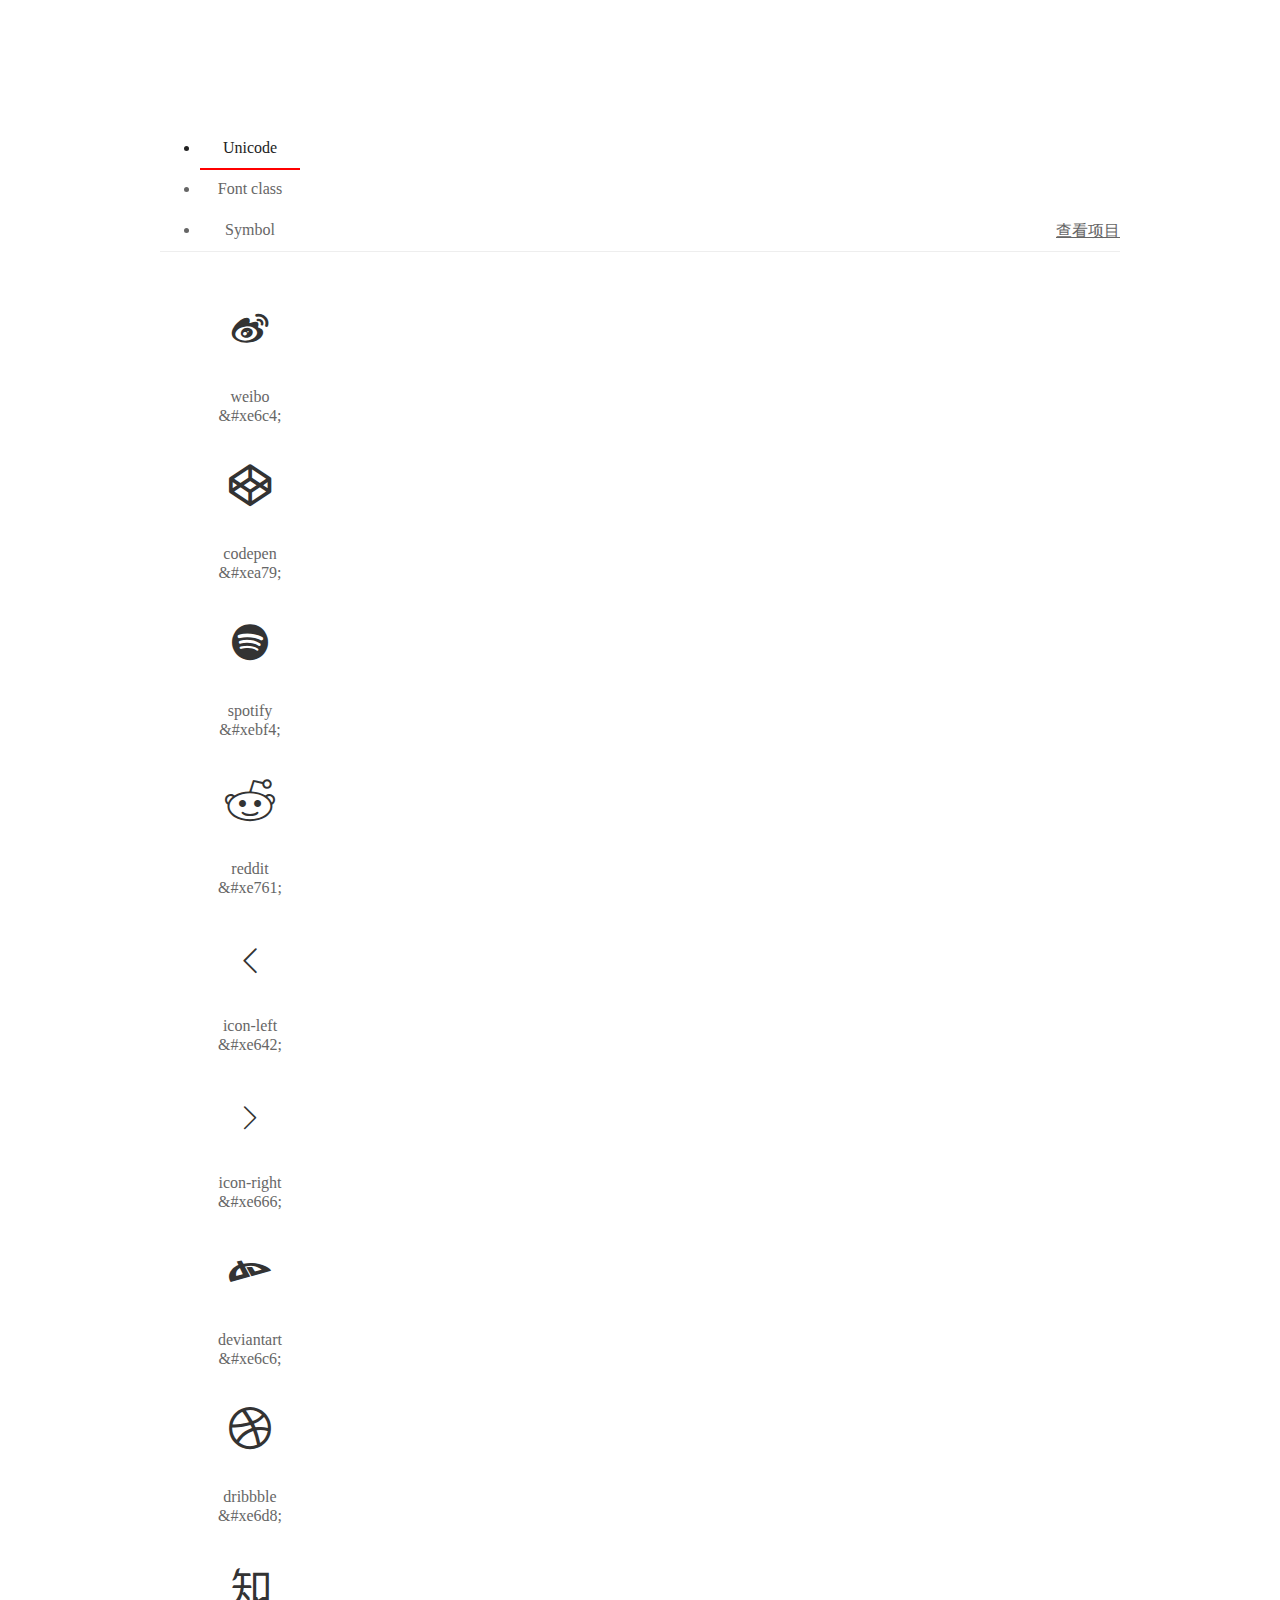
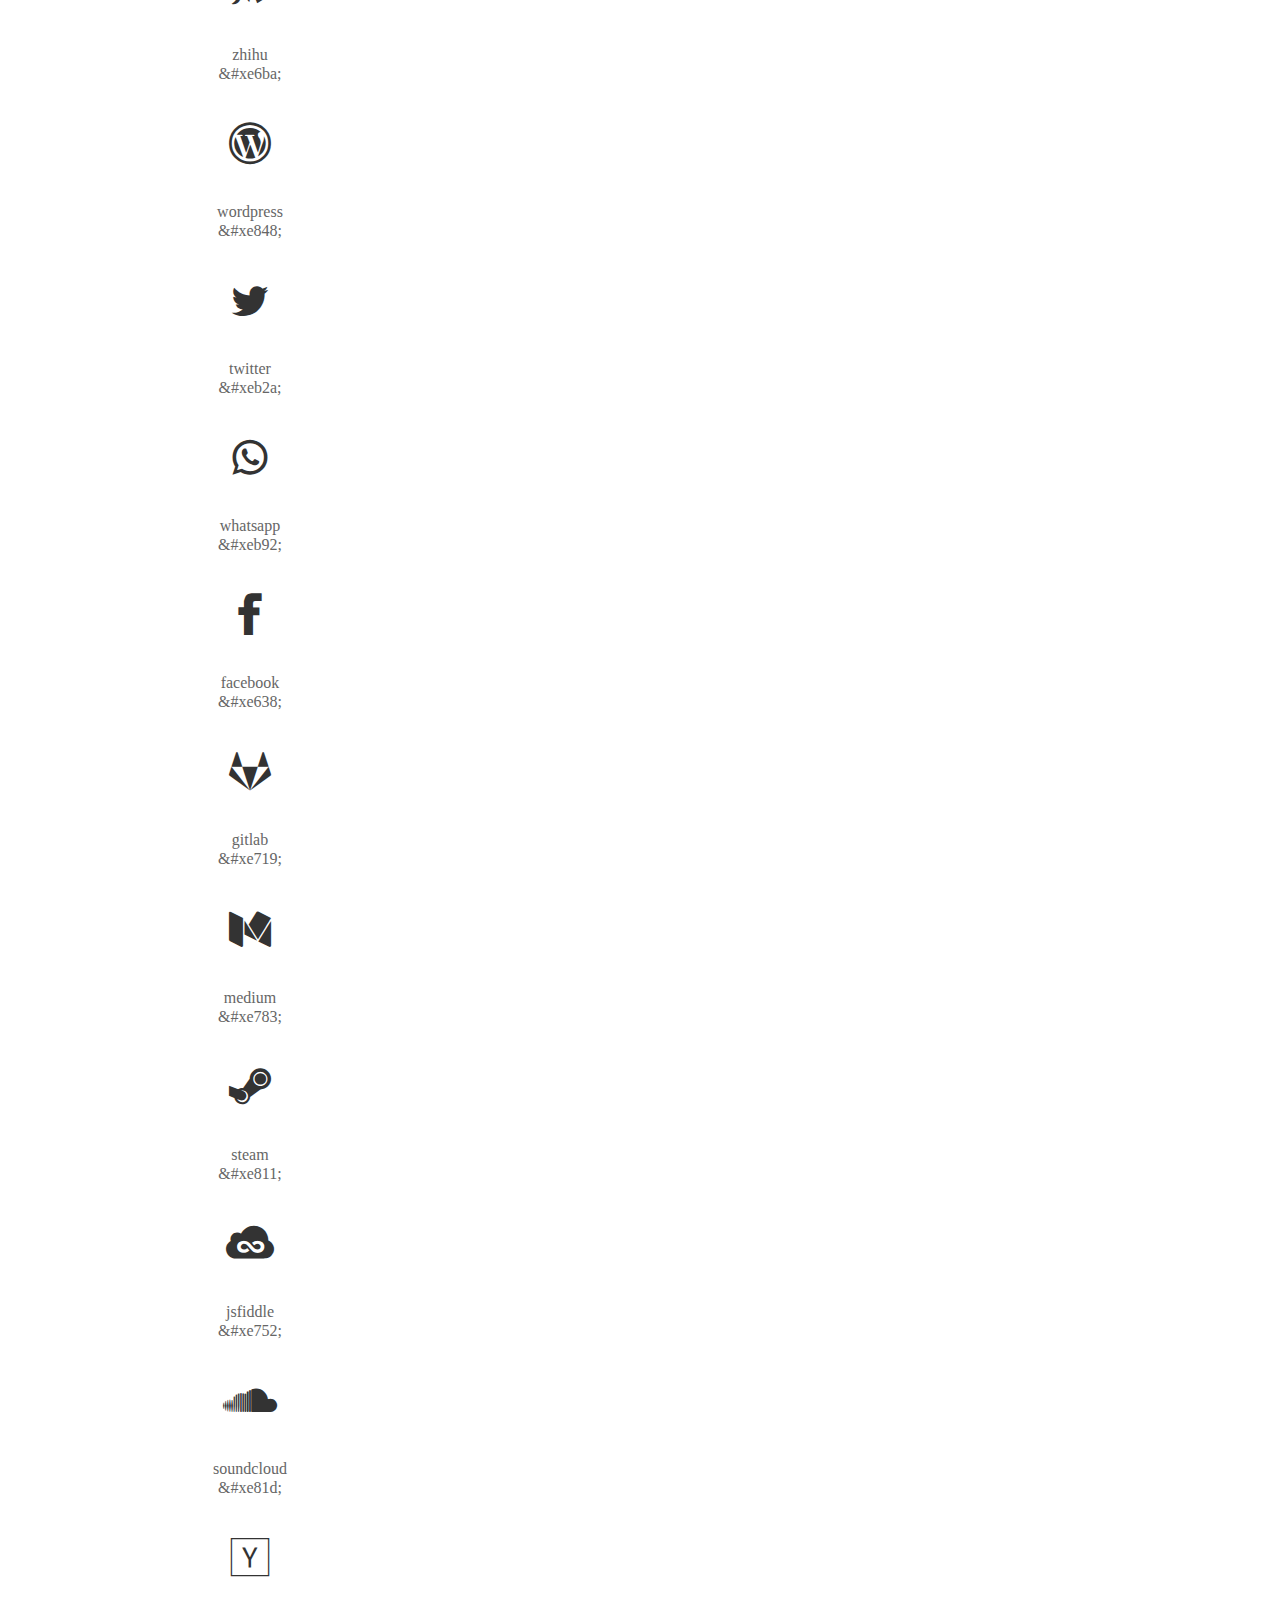
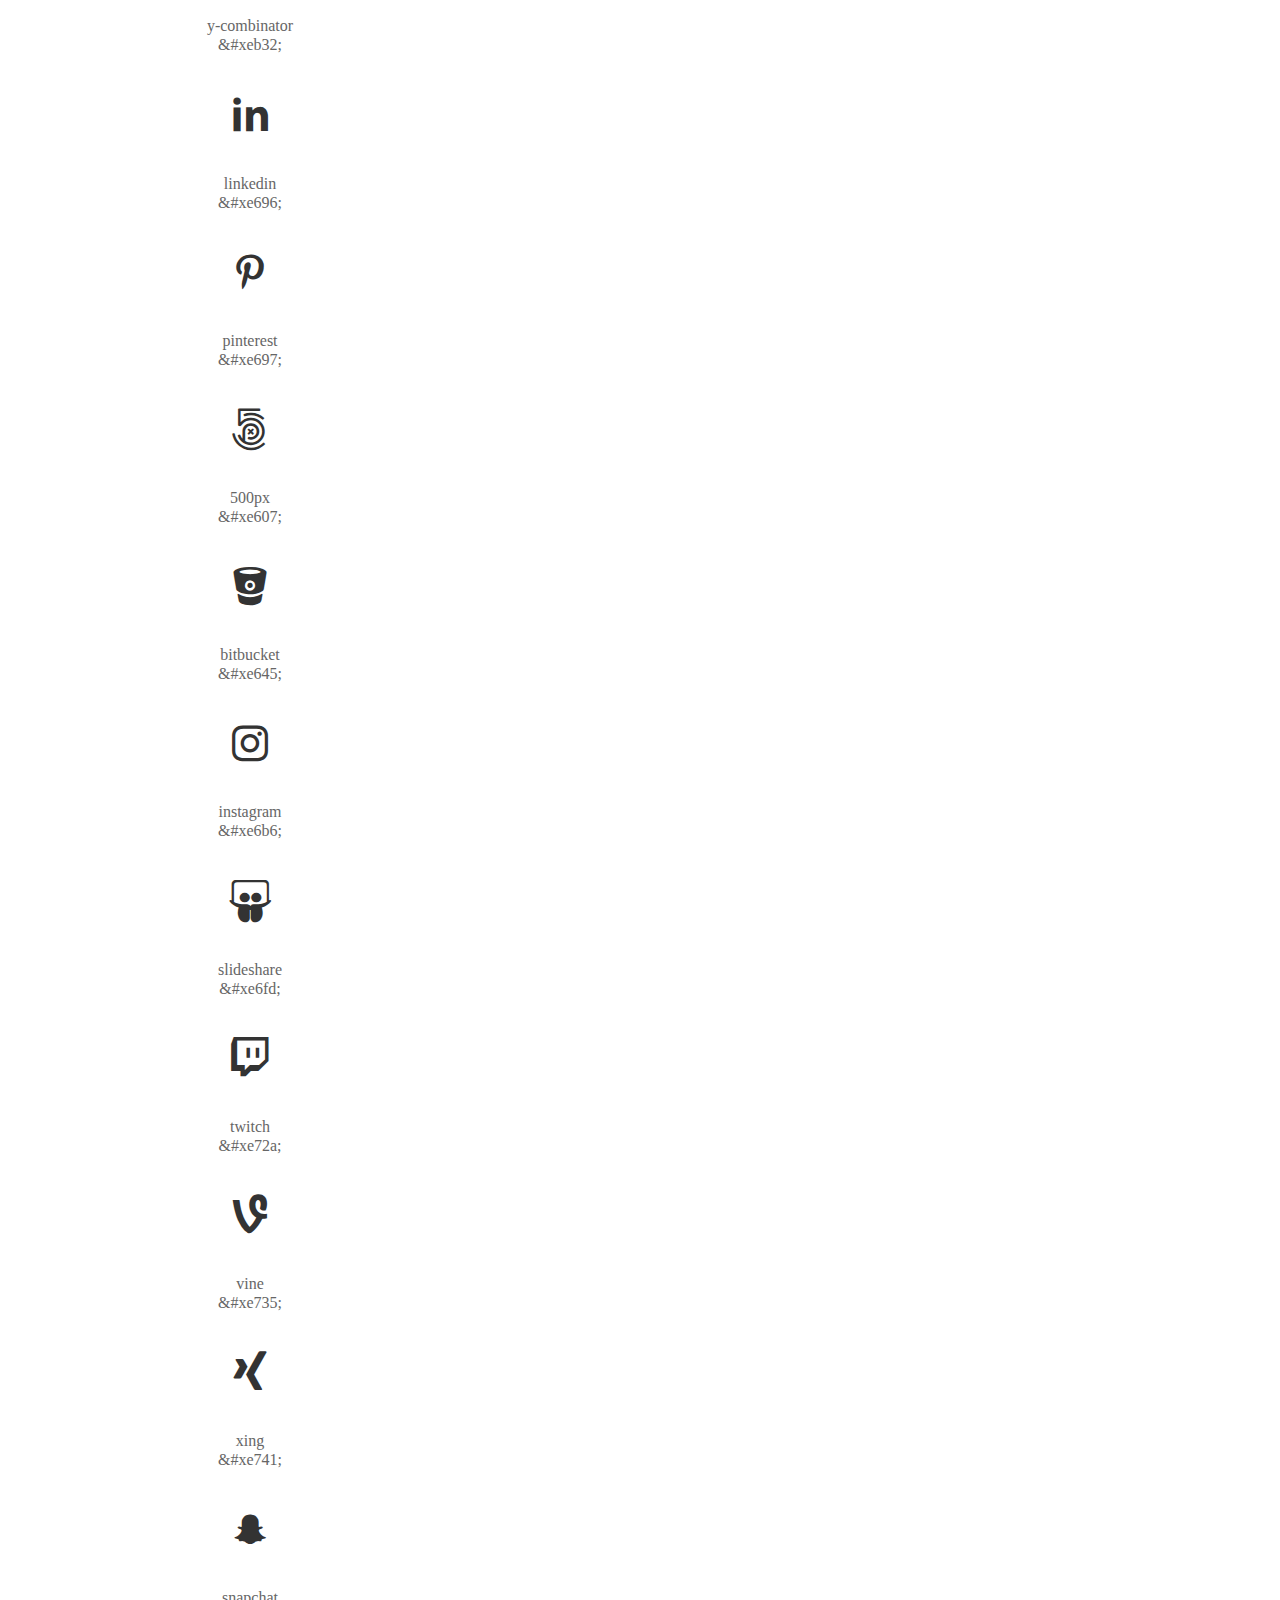
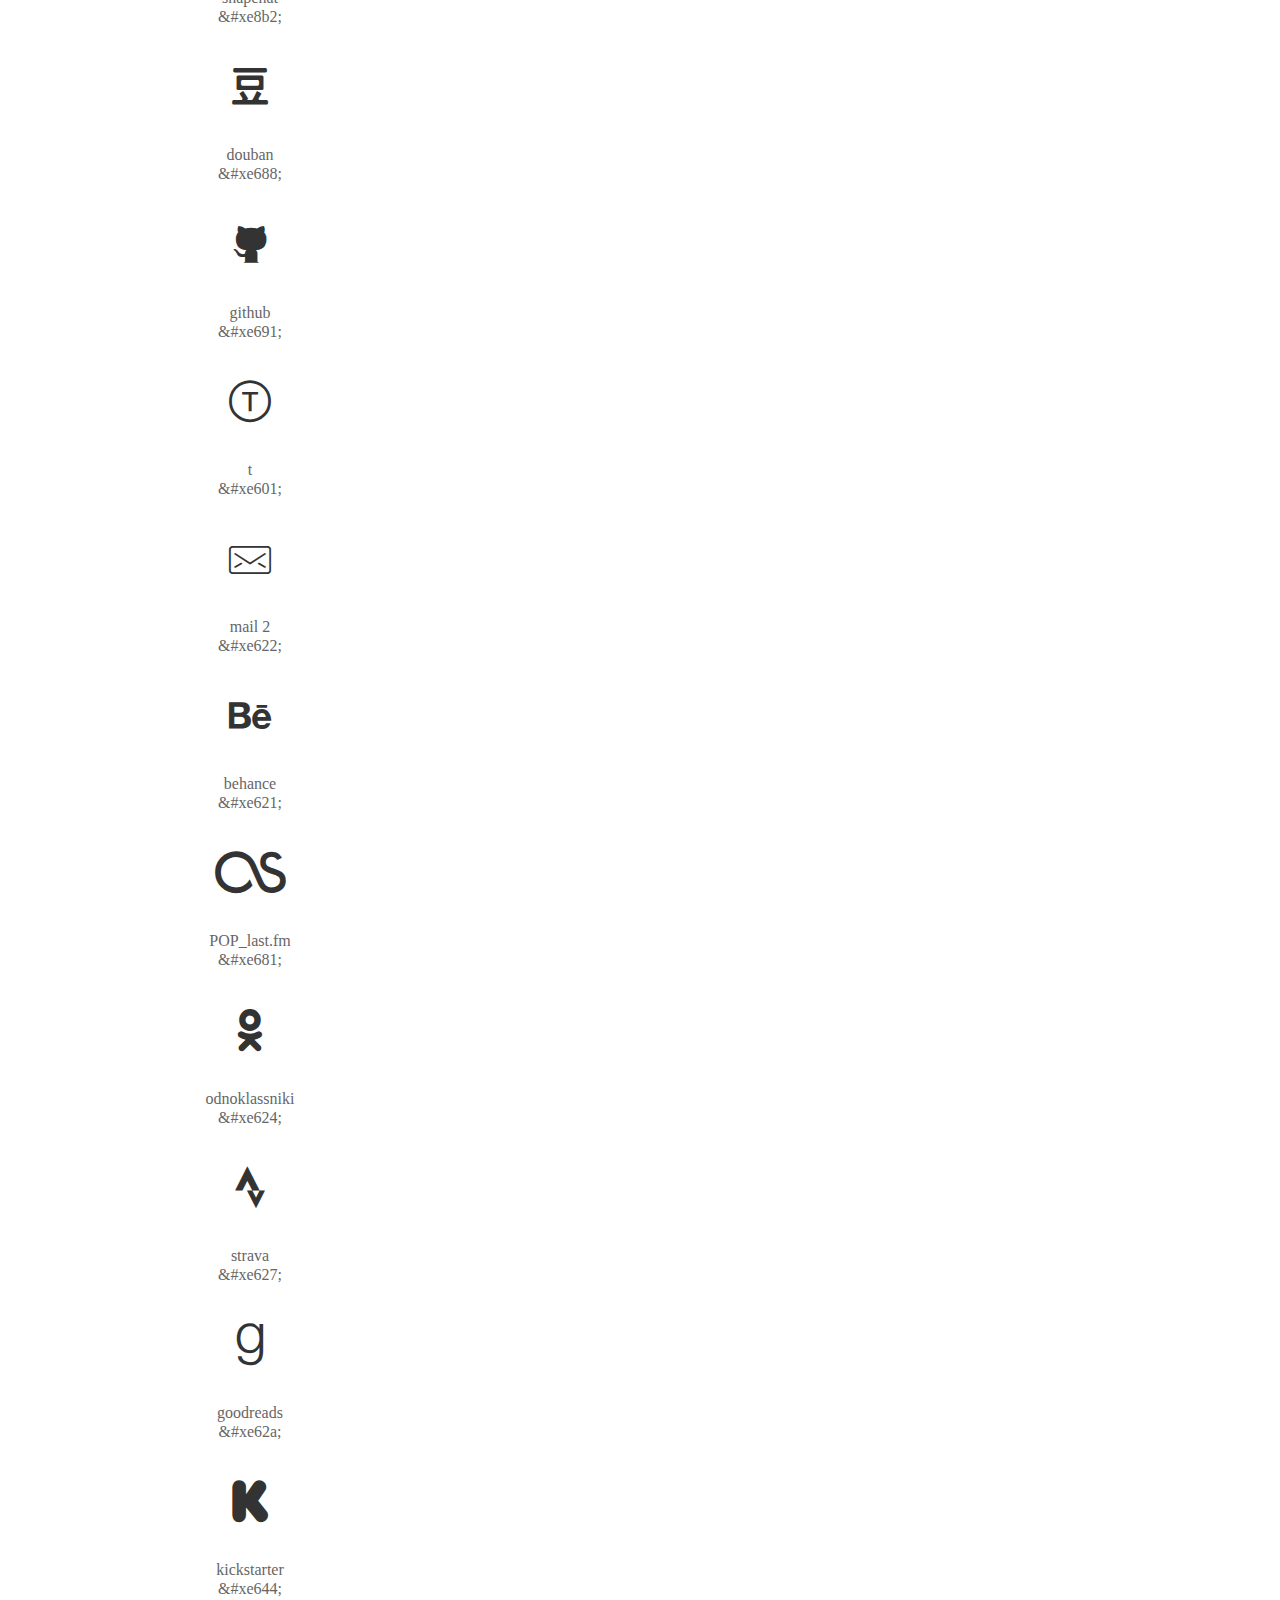
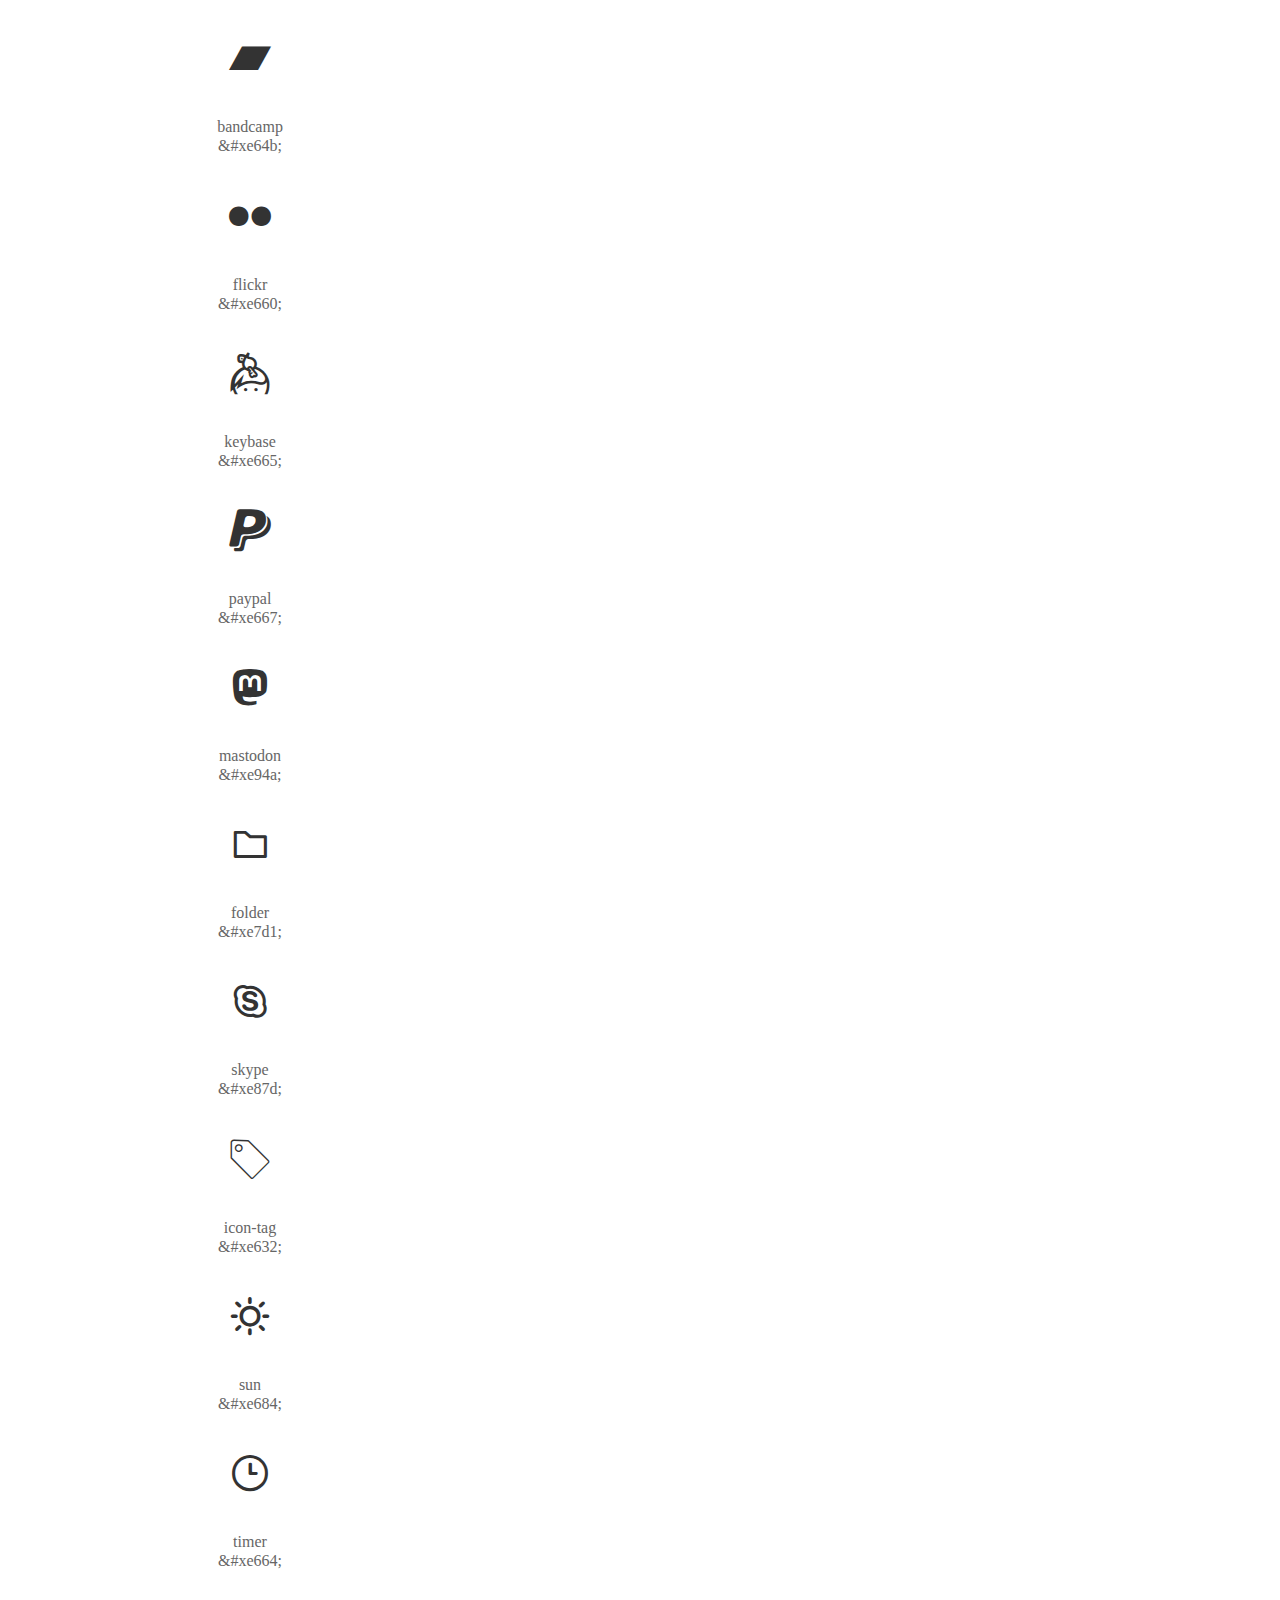
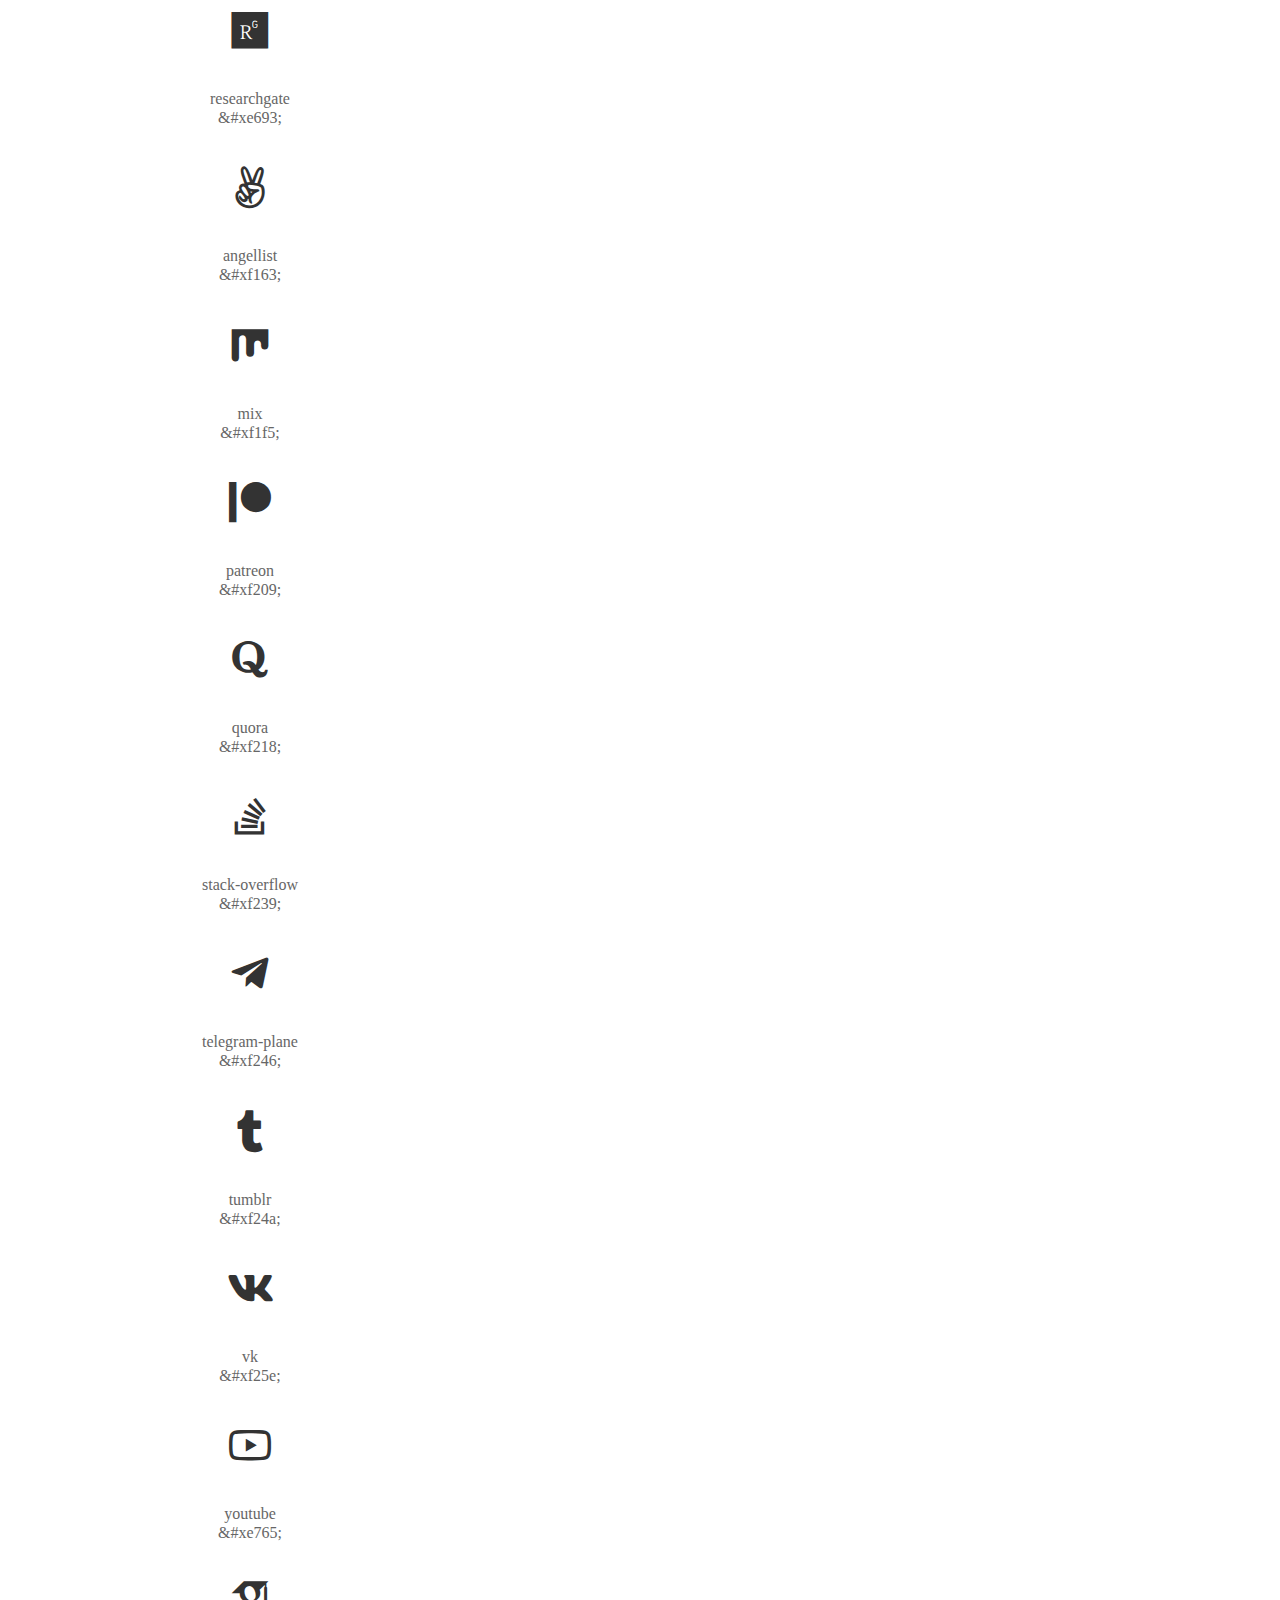
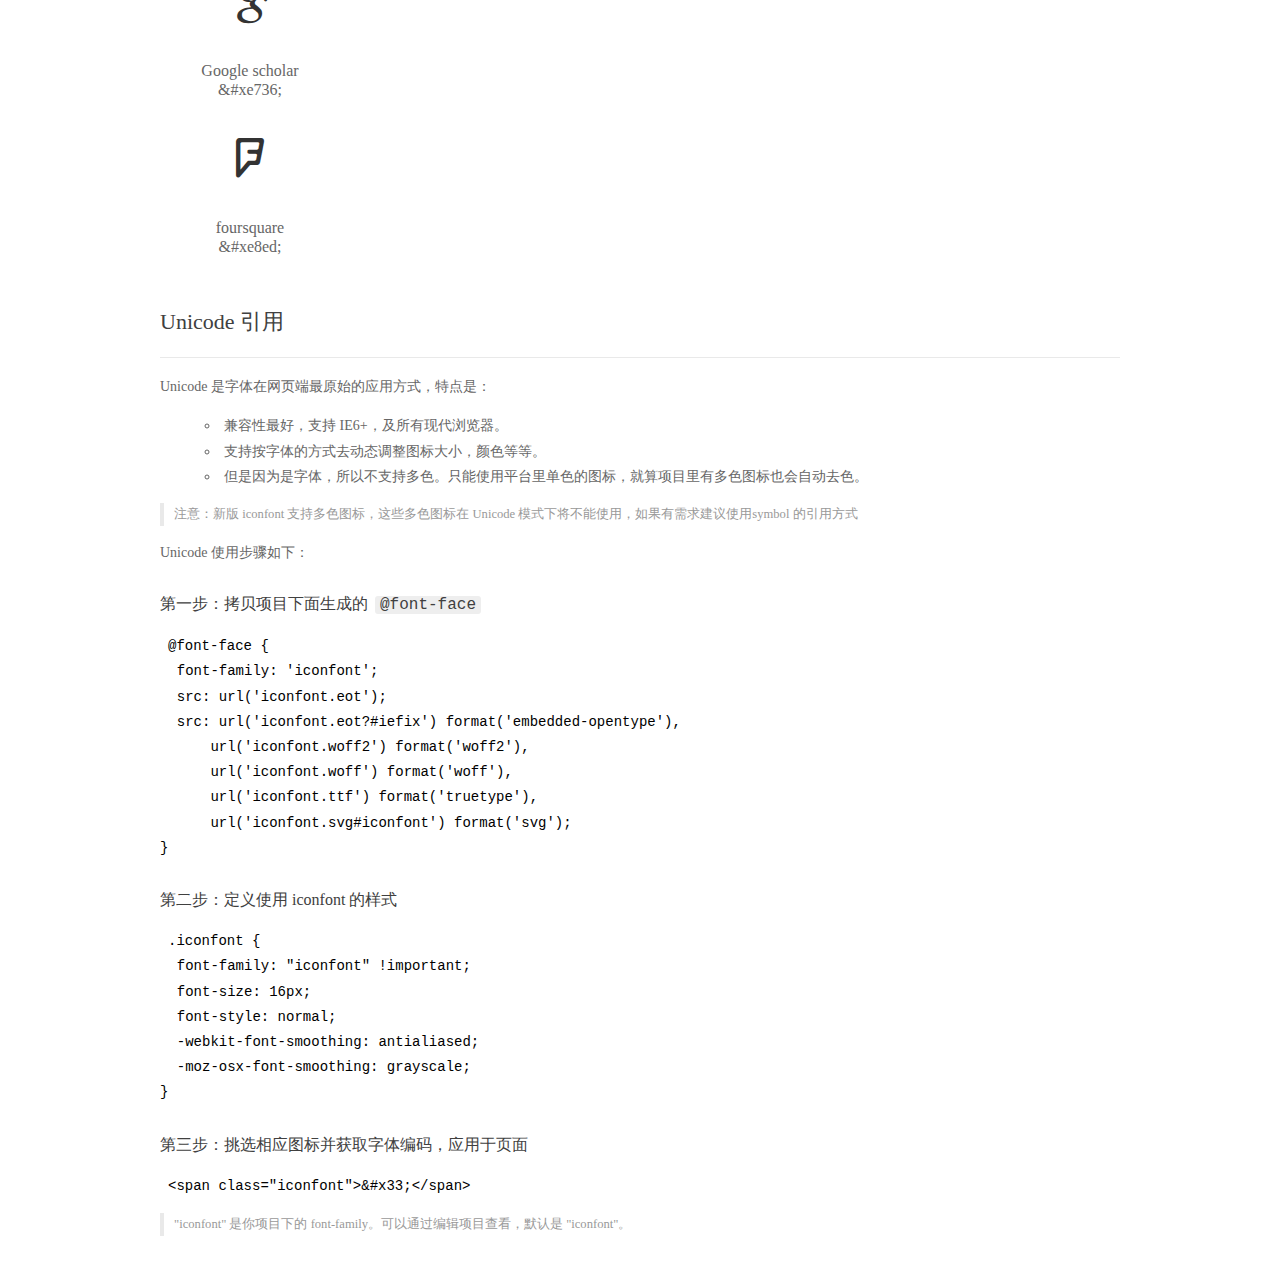
<file: website/themes/KeepIt/assets/font/demo_index.html>
<!DOCTYPE html>
<html>
<head>
  <meta charset="utf-8"/>
  <title>IconFont Demo</title>
  <link rel="shortcut icon" href="https://gtms04.alicdn.com/tps/i4/TB1_oz6GVXXXXaFXpXXJDFnIXXX-64-64.ico" type="image/x-icon"/>
  <link rel="stylesheet" href="https://g.alicdn.com/thx/cube/1.3.2/cube.min.css">
  <link rel="stylesheet" href="demo.css">
  <link rel="stylesheet" href="iconfont.css">
  <script src="iconfont.js"></script>
  <!-- jQuery -->
  <script src="https://a1.alicdn.com/oss/uploads/2018/12/26/7bfddb60-08e8-11e9-9b04-53e73bb6408b.js"></script>
  <!-- 代码高亮 -->
  <script src="https://a1.alicdn.com/oss/uploads/2018/12/26/a3f714d0-08e6-11e9-8a15-ebf944d7534c.js"></script>
</head>
<body>
  <div class="main">
    <h1 class="logo"><a href="https://www.iconfont.cn/" title="iconfont 首页" target="_blank">&#xe86b;</a></h1>
    <div class="nav-tabs">
      <ul id="tabs" class="dib-box">
        <li class="dib active"><span>Unicode</span></li>
        <li class="dib"><span>Font class</span></li>
        <li class="dib"><span>Symbol</span></li>
      </ul>
      
      <a href="https://www.iconfont.cn/manage/index?manage_type=myprojects&projectId=1059530" target="_blank" class="nav-more">查看项目</a>
      
    </div>
    <div class="tab-container">
      <div class="content unicode" style="display: block;">
          <ul class="icon_lists dib-box">
          
            <li class="dib">
              <span class="icon iconfont">&#xe6c4;</span>
                <div class="name">weibo</div>
                <div class="code-name">&amp;#xe6c4;</div>
              </li>
          
            <li class="dib">
              <span class="icon iconfont">&#xea79;</span>
                <div class="name">codepen</div>
                <div class="code-name">&amp;#xea79;</div>
              </li>
          
            <li class="dib">
              <span class="icon iconfont">&#xebf4;</span>
                <div class="name">spotify</div>
                <div class="code-name">&amp;#xebf4;</div>
              </li>
          
            <li class="dib">
              <span class="icon iconfont">&#xe761;</span>
                <div class="name">reddit</div>
                <div class="code-name">&amp;#xe761;</div>
              </li>
          
            <li class="dib">
              <span class="icon iconfont">&#xe642;</span>
                <div class="name">icon-left</div>
                <div class="code-name">&amp;#xe642;</div>
              </li>
          
            <li class="dib">
              <span class="icon iconfont">&#xe666;</span>
                <div class="name">icon-right</div>
                <div class="code-name">&amp;#xe666;</div>
              </li>
          
            <li class="dib">
              <span class="icon iconfont">&#xe6c6;</span>
                <div class="name">deviantart</div>
                <div class="code-name">&amp;#xe6c6;</div>
              </li>
          
            <li class="dib">
              <span class="icon iconfont">&#xe6d8;</span>
                <div class="name">dribbble</div>
                <div class="code-name">&amp;#xe6d8;</div>
              </li>
          
            <li class="dib">
              <span class="icon iconfont">&#xe6ba;</span>
                <div class="name">zhihu</div>
                <div class="code-name">&amp;#xe6ba;</div>
              </li>
          
            <li class="dib">
              <span class="icon iconfont">&#xe848;</span>
                <div class="name">wordpress</div>
                <div class="code-name">&amp;#xe848;</div>
              </li>
          
            <li class="dib">
              <span class="icon iconfont">&#xeb2a;</span>
                <div class="name">twitter</div>
                <div class="code-name">&amp;#xeb2a;</div>
              </li>
          
            <li class="dib">
              <span class="icon iconfont">&#xeb92;</span>
                <div class="name">whatsapp</div>
                <div class="code-name">&amp;#xeb92;</div>
              </li>
          
            <li class="dib">
              <span class="icon iconfont">&#xe638;</span>
                <div class="name">facebook</div>
                <div class="code-name">&amp;#xe638;</div>
              </li>
          
            <li class="dib">
              <span class="icon iconfont">&#xe719;</span>
                <div class="name">gitlab</div>
                <div class="code-name">&amp;#xe719;</div>
              </li>
          
            <li class="dib">
              <span class="icon iconfont">&#xe783;</span>
                <div class="name">medium</div>
                <div class="code-name">&amp;#xe783;</div>
              </li>
          
            <li class="dib">
              <span class="icon iconfont">&#xe811;</span>
                <div class="name">steam</div>
                <div class="code-name">&amp;#xe811;</div>
              </li>
          
            <li class="dib">
              <span class="icon iconfont">&#xe752;</span>
                <div class="name">jsfiddle</div>
                <div class="code-name">&amp;#xe752;</div>
              </li>
          
            <li class="dib">
              <span class="icon iconfont">&#xe81d;</span>
                <div class="name">soundcloud</div>
                <div class="code-name">&amp;#xe81d;</div>
              </li>
          
            <li class="dib">
              <span class="icon iconfont">&#xeb32;</span>
                <div class="name">y-combinator</div>
                <div class="code-name">&amp;#xeb32;</div>
              </li>
          
            <li class="dib">
              <span class="icon iconfont">&#xe696;</span>
                <div class="name">linkedin</div>
                <div class="code-name">&amp;#xe696;</div>
              </li>
          
            <li class="dib">
              <span class="icon iconfont">&#xe697;</span>
                <div class="name">pinterest</div>
                <div class="code-name">&amp;#xe697;</div>
              </li>
          
            <li class="dib">
              <span class="icon iconfont">&#xe607;</span>
                <div class="name">500px</div>
                <div class="code-name">&amp;#xe607;</div>
              </li>
          
            <li class="dib">
              <span class="icon iconfont">&#xe645;</span>
                <div class="name">bitbucket</div>
                <div class="code-name">&amp;#xe645;</div>
              </li>
          
            <li class="dib">
              <span class="icon iconfont">&#xe6b6;</span>
                <div class="name">instagram</div>
                <div class="code-name">&amp;#xe6b6;</div>
              </li>
          
            <li class="dib">
              <span class="icon iconfont">&#xe6fd;</span>
                <div class="name">slideshare</div>
                <div class="code-name">&amp;#xe6fd;</div>
              </li>
          
            <li class="dib">
              <span class="icon iconfont">&#xe72a;</span>
                <div class="name">twitch</div>
                <div class="code-name">&amp;#xe72a;</div>
              </li>
          
            <li class="dib">
              <span class="icon iconfont">&#xe735;</span>
                <div class="name">vine</div>
                <div class="code-name">&amp;#xe735;</div>
              </li>
          
            <li class="dib">
              <span class="icon iconfont">&#xe741;</span>
                <div class="name">xing</div>
                <div class="code-name">&amp;#xe741;</div>
              </li>
          
            <li class="dib">
              <span class="icon iconfont">&#xe8b2;</span>
                <div class="name">snapchat</div>
                <div class="code-name">&amp;#xe8b2;</div>
              </li>
          
            <li class="dib">
              <span class="icon iconfont">&#xe688;</span>
                <div class="name">douban</div>
                <div class="code-name">&amp;#xe688;</div>
              </li>
          
            <li class="dib">
              <span class="icon iconfont">&#xe691;</span>
                <div class="name">github</div>
                <div class="code-name">&amp;#xe691;</div>
              </li>
          
            <li class="dib">
              <span class="icon iconfont">&#xe601;</span>
                <div class="name">t</div>
                <div class="code-name">&amp;#xe601;</div>
              </li>
          
            <li class="dib">
              <span class="icon iconfont">&#xe622;</span>
                <div class="name">mail 2</div>
                <div class="code-name">&amp;#xe622;</div>
              </li>
          
            <li class="dib">
              <span class="icon iconfont">&#xe621;</span>
                <div class="name">behance</div>
                <div class="code-name">&amp;#xe621;</div>
              </li>
          
            <li class="dib">
              <span class="icon iconfont">&#xe681;</span>
                <div class="name">POP_last.fm</div>
                <div class="code-name">&amp;#xe681;</div>
              </li>
          
            <li class="dib">
              <span class="icon iconfont">&#xe624;</span>
                <div class="name">odnoklassniki</div>
                <div class="code-name">&amp;#xe624;</div>
              </li>
          
            <li class="dib">
              <span class="icon iconfont">&#xe627;</span>
                <div class="name">strava</div>
                <div class="code-name">&amp;#xe627;</div>
              </li>
          
            <li class="dib">
              <span class="icon iconfont">&#xe62a;</span>
                <div class="name">goodreads</div>
                <div class="code-name">&amp;#xe62a;</div>
              </li>
          
            <li class="dib">
              <span class="icon iconfont">&#xe644;</span>
                <div class="name">kickstarter</div>
                <div class="code-name">&amp;#xe644;</div>
              </li>
          
            <li class="dib">
              <span class="icon iconfont">&#xe64b;</span>
                <div class="name">bandcamp</div>
                <div class="code-name">&amp;#xe64b;</div>
              </li>
          
            <li class="dib">
              <span class="icon iconfont">&#xe660;</span>
                <div class="name">flickr</div>
                <div class="code-name">&amp;#xe660;</div>
              </li>
          
            <li class="dib">
              <span class="icon iconfont">&#xe665;</span>
                <div class="name">keybase</div>
                <div class="code-name">&amp;#xe665;</div>
              </li>
          
            <li class="dib">
              <span class="icon iconfont">&#xe667;</span>
                <div class="name">paypal</div>
                <div class="code-name">&amp;#xe667;</div>
              </li>
          
            <li class="dib">
              <span class="icon iconfont">&#xe94a;</span>
                <div class="name">mastodon</div>
                <div class="code-name">&amp;#xe94a;</div>
              </li>
          
            <li class="dib">
              <span class="icon iconfont">&#xe7d1;</span>
                <div class="name">folder</div>
                <div class="code-name">&amp;#xe7d1;</div>
              </li>
          
            <li class="dib">
              <span class="icon iconfont">&#xe87d;</span>
                <div class="name">skype</div>
                <div class="code-name">&amp;#xe87d;</div>
              </li>
          
            <li class="dib">
              <span class="icon iconfont">&#xe632;</span>
                <div class="name">icon-tag</div>
                <div class="code-name">&amp;#xe632;</div>
              </li>
          
            <li class="dib">
              <span class="icon iconfont">&#xe684;</span>
                <div class="name">sun</div>
                <div class="code-name">&amp;#xe684;</div>
              </li>
          
            <li class="dib">
              <span class="icon iconfont">&#xe664;</span>
                <div class="name">timer</div>
                <div class="code-name">&amp;#xe664;</div>
              </li>
          
            <li class="dib">
              <span class="icon iconfont">&#xe693;</span>
                <div class="name">researchgate</div>
                <div class="code-name">&amp;#xe693;</div>
              </li>
          
            <li class="dib">
              <span class="icon iconfont">&#xf163;</span>
                <div class="name">angellist</div>
                <div class="code-name">&amp;#xf163;</div>
              </li>
          
            <li class="dib">
              <span class="icon iconfont">&#xf1f5;</span>
                <div class="name">mix</div>
                <div class="code-name">&amp;#xf1f5;</div>
              </li>
          
            <li class="dib">
              <span class="icon iconfont">&#xf209;</span>
                <div class="name">patreon</div>
                <div class="code-name">&amp;#xf209;</div>
              </li>
          
            <li class="dib">
              <span class="icon iconfont">&#xf218;</span>
                <div class="name">quora</div>
                <div class="code-name">&amp;#xf218;</div>
              </li>
          
            <li class="dib">
              <span class="icon iconfont">&#xf239;</span>
                <div class="name">stack-overflow</div>
                <div class="code-name">&amp;#xf239;</div>
              </li>
          
            <li class="dib">
              <span class="icon iconfont">&#xf246;</span>
                <div class="name">telegram-plane</div>
                <div class="code-name">&amp;#xf246;</div>
              </li>
          
            <li class="dib">
              <span class="icon iconfont">&#xf24a;</span>
                <div class="name">tumblr</div>
                <div class="code-name">&amp;#xf24a;</div>
              </li>
          
            <li class="dib">
              <span class="icon iconfont">&#xf25e;</span>
                <div class="name">vk</div>
                <div class="code-name">&amp;#xf25e;</div>
              </li>
          
            <li class="dib">
              <span class="icon iconfont">&#xe765;</span>
                <div class="name">youtube</div>
                <div class="code-name">&amp;#xe765;</div>
              </li>
          
            <li class="dib">
              <span class="icon iconfont">&#xe736;</span>
                <div class="name">Google scholar</div>
                <div class="code-name">&amp;#xe736;</div>
              </li>
          
            <li class="dib">
              <span class="icon iconfont">&#xe8ed;</span>
                <div class="name">foursquare</div>
                <div class="code-name">&amp;#xe8ed;</div>
              </li>
          
          </ul>
          <div class="article markdown">
          <h2 id="unicode-">Unicode 引用</h2>
          <hr>

          <p>Unicode 是字体在网页端最原始的应用方式，特点是：</p>
          <ul>
            <li>兼容性最好，支持 IE6+，及所有现代浏览器。</li>
            <li>支持按字体的方式去动态调整图标大小，颜色等等。</li>
            <li>但是因为是字体，所以不支持多色。只能使用平台里单色的图标，就算项目里有多色图标也会自动去色。</li>
          </ul>
          <blockquote>
            <p>注意：新版 iconfont 支持多色图标，这些多色图标在 Unicode 模式下将不能使用，如果有需求建议使用symbol 的引用方式</p>
          </blockquote>
          <p>Unicode 使用步骤如下：</p>
          <h3 id="-font-face">第一步：拷贝项目下面生成的 <code>@font-face</code></h3>
<pre><code class="language-css"
>@font-face {
  font-family: 'iconfont';
  src: url('iconfont.eot');
  src: url('iconfont.eot?#iefix') format('embedded-opentype'),
      url('iconfont.woff2') format('woff2'),
      url('iconfont.woff') format('woff'),
      url('iconfont.ttf') format('truetype'),
      url('iconfont.svg#iconfont') format('svg');
}
</code></pre>
          <h3 id="-iconfont-">第二步：定义使用 iconfont 的样式</h3>
<pre><code class="language-css"
>.iconfont {
  font-family: "iconfont" !important;
  font-size: 16px;
  font-style: normal;
  -webkit-font-smoothing: antialiased;
  -moz-osx-font-smoothing: grayscale;
}
</code></pre>
          <h3 id="-">第三步：挑选相应图标并获取字体编码，应用于页面</h3>
<pre>
<code class="language-html"
>&lt;span class="iconfont"&gt;&amp;#x33;&lt;/span&gt;
</code></pre>
          <blockquote>
            <p>"iconfont" 是你项目下的 font-family。可以通过编辑项目查看，默认是 "iconfont"。</p>
          </blockquote>
          </div>
      </div>
      <div class="content font-class">
        <ul class="icon_lists dib-box">
          
          <li class="dib">
            <span class="icon iconfont icon-weibo"></span>
            <div class="name">
              weibo
            </div>
            <div class="code-name">.icon-weibo
            </div>
          </li>
          
          <li class="dib">
            <span class="icon iconfont icon-codepen"></span>
            <div class="name">
              codepen
            </div>
            <div class="code-name">.icon-codepen
            </div>
          </li>
          
          <li class="dib">
            <span class="icon iconfont icon-spotify"></span>
            <div class="name">
              spotify
            </div>
            <div class="code-name">.icon-spotify
            </div>
          </li>
          
          <li class="dib">
            <span class="icon iconfont icon-reddit"></span>
            <div class="name">
              reddit
            </div>
            <div class="code-name">.icon-reddit
            </div>
          </li>
          
          <li class="dib">
            <span class="icon iconfont icon-dajiantou"></span>
            <div class="name">
              icon-left
            </div>
            <div class="code-name">.icon-dajiantou
            </div>
          </li>
          
          <li class="dib">
            <span class="icon iconfont icon-xiaojiantou"></span>
            <div class="name">
              icon-right
            </div>
            <div class="code-name">.icon-xiaojiantou
            </div>
          </li>
          
          <li class="dib">
            <span class="icon iconfont icon-deviantart"></span>
            <div class="name">
              deviantart
            </div>
            <div class="code-name">.icon-deviantart
            </div>
          </li>
          
          <li class="dib">
            <span class="icon iconfont icon-dribbble"></span>
            <div class="name">
              dribbble
            </div>
            <div class="code-name">.icon-dribbble
            </div>
          </li>
          
          <li class="dib">
            <span class="icon iconfont icon-zhihu"></span>
            <div class="name">
              zhihu
            </div>
            <div class="code-name">.icon-zhihu
            </div>
          </li>
          
          <li class="dib">
            <span class="icon iconfont icon-wordpress"></span>
            <div class="name">
              wordpress
            </div>
            <div class="code-name">.icon-wordpress
            </div>
          </li>
          
          <li class="dib">
            <span class="icon iconfont icon-twitter"></span>
            <div class="name">
              twitter
            </div>
            <div class="code-name">.icon-twitter
            </div>
          </li>
          
          <li class="dib">
            <span class="icon iconfont icon-whatsapp"></span>
            <div class="name">
              whatsapp
            </div>
            <div class="code-name">.icon-whatsapp
            </div>
          </li>
          
          <li class="dib">
            <span class="icon iconfont icon-facebook"></span>
            <div class="name">
              facebook
            </div>
            <div class="code-name">.icon-facebook
            </div>
          </li>
          
          <li class="dib">
            <span class="icon iconfont icon-gitlab"></span>
            <div class="name">
              gitlab
            </div>
            <div class="code-name">.icon-gitlab
            </div>
          </li>
          
          <li class="dib">
            <span class="icon iconfont icon-medium"></span>
            <div class="name">
              medium
            </div>
            <div class="code-name">.icon-medium
            </div>
          </li>
          
          <li class="dib">
            <span class="icon iconfont icon-steam"></span>
            <div class="name">
              steam
            </div>
            <div class="code-name">.icon-steam
            </div>
          </li>
          
          <li class="dib">
            <span class="icon iconfont icon-jsfiddle"></span>
            <div class="name">
              jsfiddle
            </div>
            <div class="code-name">.icon-jsfiddle
            </div>
          </li>
          
          <li class="dib">
            <span class="icon iconfont icon-soundcloud"></span>
            <div class="name">
              soundcloud
            </div>
            <div class="code-name">.icon-soundcloud
            </div>
          </li>
          
          <li class="dib">
            <span class="icon iconfont icon-ycombinator"></span>
            <div class="name">
              y-combinator
            </div>
            <div class="code-name">.icon-ycombinator
            </div>
          </li>
          
          <li class="dib">
            <span class="icon iconfont icon-linkedin"></span>
            <div class="name">
              linkedin
            </div>
            <div class="code-name">.icon-linkedin
            </div>
          </li>
          
          <li class="dib">
            <span class="icon iconfont icon-pinterest"></span>
            <div class="name">
              pinterest
            </div>
            <div class="code-name">.icon-pinterest
            </div>
          </li>
          
          <li class="dib">
            <span class="icon iconfont icon-500px"></span>
            <div class="name">
              500px
            </div>
            <div class="code-name">.icon-500px
            </div>
          </li>
          
          <li class="dib">
            <span class="icon iconfont icon-bitbucket"></span>
            <div class="name">
              bitbucket
            </div>
            <div class="code-name">.icon-bitbucket
            </div>
          </li>
          
          <li class="dib">
            <span class="icon iconfont icon-instagram"></span>
            <div class="name">
              instagram
            </div>
            <div class="code-name">.icon-instagram
            </div>
          </li>
          
          <li class="dib">
            <span class="icon iconfont icon-slideshare"></span>
            <div class="name">
              slideshare
            </div>
            <div class="code-name">.icon-slideshare
            </div>
          </li>
          
          <li class="dib">
            <span class="icon iconfont icon-twitch"></span>
            <div class="name">
              twitch
            </div>
            <div class="code-name">.icon-twitch
            </div>
          </li>
          
          <li class="dib">
            <span class="icon iconfont icon-vine"></span>
            <div class="name">
              vine
            </div>
            <div class="code-name">.icon-vine
            </div>
          </li>
          
          <li class="dib">
            <span class="icon iconfont icon-xing"></span>
            <div class="name">
              xing
            </div>
            <div class="code-name">.icon-xing
            </div>
          </li>
          
          <li class="dib">
            <span class="icon iconfont icon-snapchat"></span>
            <div class="name">
              snapchat
            </div>
            <div class="code-name">.icon-snapchat
            </div>
          </li>
          
          <li class="dib">
            <span class="icon iconfont icon-douban"></span>
            <div class="name">
              douban
            </div>
            <div class="code-name">.icon-douban
            </div>
          </li>
          
          <li class="dib">
            <span class="icon iconfont icon-github"></span>
            <div class="name">
              github
            </div>
            <div class="code-name">.icon-github
            </div>
          </li>
          
          <li class="dib">
            <span class="icon iconfont icon-t"></span>
            <div class="name">
              t
            </div>
            <div class="code-name">.icon-t
            </div>
          </li>
          
          <li class="dib">
            <span class="icon iconfont icon-mail"></span>
            <div class="name">
              mail 2
            </div>
            <div class="code-name">.icon-mail
            </div>
          </li>
          
          <li class="dib">
            <span class="icon iconfont icon-behance"></span>
            <div class="name">
              behance
            </div>
            <div class="code-name">.icon-behance
            </div>
          </li>
          
          <li class="dib">
            <span class="icon iconfont icon-POP_lastfm"></span>
            <div class="name">
              POP_last.fm
            </div>
            <div class="code-name">.icon-POP_lastfm
            </div>
          </li>
          
          <li class="dib">
            <span class="icon iconfont icon-odnoklassniki"></span>
            <div class="name">
              odnoklassniki
            </div>
            <div class="code-name">.icon-odnoklassniki
            </div>
          </li>
          
          <li class="dib">
            <span class="icon iconfont icon-strava"></span>
            <div class="name">
              strava
            </div>
            <div class="code-name">.icon-strava
            </div>
          </li>
          
          <li class="dib">
            <span class="icon iconfont icon-goodreads"></span>
            <div class="name">
              goodreads
            </div>
            <div class="code-name">.icon-goodreads
            </div>
          </li>
          
          <li class="dib">
            <span class="icon iconfont icon-kickstarter"></span>
            <div class="name">
              kickstarter
            </div>
            <div class="code-name">.icon-kickstarter
            </div>
          </li>
          
          <li class="dib">
            <span class="icon iconfont icon-bandcamp"></span>
            <div class="name">
              bandcamp
            </div>
            <div class="code-name">.icon-bandcamp
            </div>
          </li>
          
          <li class="dib">
            <span class="icon iconfont icon-flickr"></span>
            <div class="name">
              flickr
            </div>
            <div class="code-name">.icon-flickr
            </div>
          </li>
          
          <li class="dib">
            <span class="icon iconfont icon-keybase"></span>
            <div class="name">
              keybase
            </div>
            <div class="code-name">.icon-keybase
            </div>
          </li>
          
          <li class="dib">
            <span class="icon iconfont icon-paypal"></span>
            <div class="name">
              paypal
            </div>
            <div class="code-name">.icon-paypal
            </div>
          </li>
          
          <li class="dib">
            <span class="icon iconfont icon-mastodon"></span>
            <div class="name">
              mastodon
            </div>
            <div class="code-name">.icon-mastodon
            </div>
          </li>
          
          <li class="dib">
            <span class="icon iconfont icon-folder"></span>
            <div class="name">
              folder
            </div>
            <div class="code-name">.icon-folder
            </div>
          </li>
          
          <li class="dib">
            <span class="icon iconfont icon-skype"></span>
            <div class="name">
              skype
            </div>
            <div class="code-name">.icon-skype
            </div>
          </li>
          
          <li class="dib">
            <span class="icon iconfont icon-icon-tag"></span>
            <div class="name">
              icon-tag
            </div>
            <div class="code-name">.icon-icon-tag
            </div>
          </li>
          
          <li class="dib">
            <span class="icon iconfont icon-sun"></span>
            <div class="name">
              sun
            </div>
            <div class="code-name">.icon-sun
            </div>
          </li>
          
          <li class="dib">
            <span class="icon iconfont icon-timer"></span>
            <div class="name">
              timer
            </div>
            <div class="code-name">.icon-timer
            </div>
          </li>
          
          <li class="dib">
            <span class="icon iconfont icon-researchgate"></span>
            <div class="name">
              researchgate
            </div>
            <div class="code-name">.icon-researchgate
            </div>
          </li>
          
          <li class="dib">
            <span class="icon iconfont icon-angellist"></span>
            <div class="name">
              angellist
            </div>
            <div class="code-name">.icon-angellist
            </div>
          </li>
          
          <li class="dib">
            <span class="icon iconfont icon-mix"></span>
            <div class="name">
              mix
            </div>
            <div class="code-name">.icon-mix
            </div>
          </li>
          
          <li class="dib">
            <span class="icon iconfont icon-patreon"></span>
            <div class="name">
              patreon
            </div>
            <div class="code-name">.icon-patreon
            </div>
          </li>
          
          <li class="dib">
            <span class="icon iconfont icon-quora"></span>
            <div class="name">
              quora
            </div>
            <div class="code-name">.icon-quora
            </div>
          </li>
          
          <li class="dib">
            <span class="icon iconfont icon-stack-overflow"></span>
            <div class="name">
              stack-overflow
            </div>
            <div class="code-name">.icon-stack-overflow
            </div>
          </li>
          
          <li class="dib">
            <span class="icon iconfont icon-telegram-plane"></span>
            <div class="name">
              telegram-plane
            </div>
            <div class="code-name">.icon-telegram-plane
            </div>
          </li>
          
          <li class="dib">
            <span class="icon iconfont icon-tumblr"></span>
            <div class="name">
              tumblr
            </div>
            <div class="code-name">.icon-tumblr
            </div>
          </li>
          
          <li class="dib">
            <span class="icon iconfont icon-vk"></span>
            <div class="name">
              vk
            </div>
            <div class="code-name">.icon-vk
            </div>
          </li>
          
          <li class="dib">
            <span class="icon iconfont icon-youtube"></span>
            <div class="name">
              youtube
            </div>
            <div class="code-name">.icon-youtube
            </div>
          </li>
          
          <li class="dib">
            <span class="icon iconfont icon-Googlescholar"></span>
            <div class="name">
              Google scholar
            </div>
            <div class="code-name">.icon-Googlescholar
            </div>
          </li>
          
          <li class="dib">
            <span class="icon iconfont icon-foursquare"></span>
            <div class="name">
              foursquare
            </div>
            <div class="code-name">.icon-foursquare
            </div>
          </li>
          
        </ul>
        <div class="article markdown">
        <h2 id="font-class-">font-class 引用</h2>
        <hr>

        <p>font-class 是 Unicode 使用方式的一种变种，主要是解决 Unicode 书写不直观，语意不明确的问题。</p>
        <p>与 Unicode 使用方式相比，具有如下特点：</p>
        <ul>
          <li>兼容性良好，支持 IE8+，及所有现代浏览器。</li>
          <li>相比于 Unicode 语意明确，书写更直观。可以很容易分辨这个 icon 是什么。</li>
          <li>因为使用 class 来定义图标，所以当要替换图标时，只需要修改 class 里面的 Unicode 引用。</li>
          <li>不过因为本质上还是使用的字体，所以多色图标还是不支持的。</li>
        </ul>
        <p>使用步骤如下：</p>
        <h3 id="-fontclass-">第一步：引入项目下面生成的 fontclass 代码：</h3>
<pre><code class="language-html">&lt;link rel="stylesheet" href="./iconfont.css"&gt;
</code></pre>
        <h3 id="-">第二步：挑选相应图标并获取类名，应用于页面：</h3>
<pre><code class="language-html">&lt;span class="iconfont icon-xxx"&gt;&lt;/span&gt;
</code></pre>
        <blockquote>
          <p>"
            iconfont" 是你项目下的 font-family。可以通过编辑项目查看，默认是 "iconfont"。</p>
        </blockquote>
      </div>
      </div>
      <div class="content symbol">
          <ul class="icon_lists dib-box">
          
            <li class="dib">
                <svg class="icon svg-icon" aria-hidden="true">
                  <use xlink:href="#icon-weibo"></use>
                </svg>
                <div class="name">weibo</div>
                <div class="code-name">#icon-weibo</div>
            </li>
          
            <li class="dib">
                <svg class="icon svg-icon" aria-hidden="true">
                  <use xlink:href="#icon-codepen"></use>
                </svg>
                <div class="name">codepen</div>
                <div class="code-name">#icon-codepen</div>
            </li>
          
            <li class="dib">
                <svg class="icon svg-icon" aria-hidden="true">
                  <use xlink:href="#icon-spotify"></use>
                </svg>
                <div class="name">spotify</div>
                <div class="code-name">#icon-spotify</div>
            </li>
          
            <li class="dib">
                <svg class="icon svg-icon" aria-hidden="true">
                  <use xlink:href="#icon-reddit"></use>
                </svg>
                <div class="name">reddit</div>
                <div class="code-name">#icon-reddit</div>
            </li>
          
            <li class="dib">
                <svg class="icon svg-icon" aria-hidden="true">
                  <use xlink:href="#icon-dajiantou"></use>
                </svg>
                <div class="name">icon-left</div>
                <div class="code-name">#icon-dajiantou</div>
            </li>
          
            <li class="dib">
                <svg class="icon svg-icon" aria-hidden="true">
                  <use xlink:href="#icon-xiaojiantou"></use>
                </svg>
                <div class="name">icon-right</div>
                <div class="code-name">#icon-xiaojiantou</div>
            </li>
          
            <li class="dib">
                <svg class="icon svg-icon" aria-hidden="true">
                  <use xlink:href="#icon-deviantart"></use>
                </svg>
                <div class="name">deviantart</div>
                <div class="code-name">#icon-deviantart</div>
            </li>
          
            <li class="dib">
                <svg class="icon svg-icon" aria-hidden="true">
                  <use xlink:href="#icon-dribbble"></use>
                </svg>
                <div class="name">dribbble</div>
                <div class="code-name">#icon-dribbble</div>
            </li>
          
            <li class="dib">
                <svg class="icon svg-icon" aria-hidden="true">
                  <use xlink:href="#icon-zhihu"></use>
                </svg>
                <div class="name">zhihu</div>
                <div class="code-name">#icon-zhihu</div>
            </li>
          
            <li class="dib">
                <svg class="icon svg-icon" aria-hidden="true">
                  <use xlink:href="#icon-wordpress"></use>
                </svg>
                <div class="name">wordpress</div>
                <div class="code-name">#icon-wordpress</div>
            </li>
          
            <li class="dib">
                <svg class="icon svg-icon" aria-hidden="true">
                  <use xlink:href="#icon-twitter"></use>
                </svg>
                <div class="name">twitter</div>
                <div class="code-name">#icon-twitter</div>
            </li>
          
            <li class="dib">
                <svg class="icon svg-icon" aria-hidden="true">
                  <use xlink:href="#icon-whatsapp"></use>
                </svg>
                <div class="name">whatsapp</div>
                <div class="code-name">#icon-whatsapp</div>
            </li>
          
            <li class="dib">
                <svg class="icon svg-icon" aria-hidden="true">
                  <use xlink:href="#icon-facebook"></use>
                </svg>
                <div class="name">facebook</div>
                <div class="code-name">#icon-facebook</div>
            </li>
          
            <li class="dib">
                <svg class="icon svg-icon" aria-hidden="true">
                  <use xlink:href="#icon-gitlab"></use>
                </svg>
                <div class="name">gitlab</div>
                <div class="code-name">#icon-gitlab</div>
            </li>
          
            <li class="dib">
                <svg class="icon svg-icon" aria-hidden="true">
                  <use xlink:href="#icon-medium"></use>
                </svg>
                <div class="name">medium</div>
                <div class="code-name">#icon-medium</div>
            </li>
          
            <li class="dib">
                <svg class="icon svg-icon" aria-hidden="true">
                  <use xlink:href="#icon-steam"></use>
                </svg>
                <div class="name">steam</div>
                <div class="code-name">#icon-steam</div>
            </li>
          
            <li class="dib">
                <svg class="icon svg-icon" aria-hidden="true">
                  <use xlink:href="#icon-jsfiddle"></use>
                </svg>
                <div class="name">jsfiddle</div>
                <div class="code-name">#icon-jsfiddle</div>
            </li>
          
            <li class="dib">
                <svg class="icon svg-icon" aria-hidden="true">
                  <use xlink:href="#icon-soundcloud"></use>
                </svg>
                <div class="name">soundcloud</div>
                <div class="code-name">#icon-soundcloud</div>
            </li>
          
            <li class="dib">
                <svg class="icon svg-icon" aria-hidden="true">
                  <use xlink:href="#icon-ycombinator"></use>
                </svg>
                <div class="name">y-combinator</div>
                <div class="code-name">#icon-ycombinator</div>
            </li>
          
            <li class="dib">
                <svg class="icon svg-icon" aria-hidden="true">
                  <use xlink:href="#icon-linkedin"></use>
                </svg>
                <div class="name">linkedin</div>
                <div class="code-name">#icon-linkedin</div>
            </li>
          
            <li class="dib">
                <svg class="icon svg-icon" aria-hidden="true">
                  <use xlink:href="#icon-pinterest"></use>
                </svg>
                <div class="name">pinterest</div>
                <div class="code-name">#icon-pinterest</div>
            </li>
          
            <li class="dib">
                <svg class="icon svg-icon" aria-hidden="true">
                  <use xlink:href="#icon-500px"></use>
                </svg>
                <div class="name">500px</div>
                <div class="code-name">#icon-500px</div>
            </li>
          
            <li class="dib">
                <svg class="icon svg-icon" aria-hidden="true">
                  <use xlink:href="#icon-bitbucket"></use>
                </svg>
                <div class="name">bitbucket</div>
                <div class="code-name">#icon-bitbucket</div>
            </li>
          
            <li class="dib">
                <svg class="icon svg-icon" aria-hidden="true">
                  <use xlink:href="#icon-instagram"></use>
                </svg>
                <div class="name">instagram</div>
                <div class="code-name">#icon-instagram</div>
            </li>
          
            <li class="dib">
                <svg class="icon svg-icon" aria-hidden="true">
                  <use xlink:href="#icon-slideshare"></use>
                </svg>
                <div class="name">slideshare</div>
                <div class="code-name">#icon-slideshare</div>
            </li>
          
            <li class="dib">
                <svg class="icon svg-icon" aria-hidden="true">
                  <use xlink:href="#icon-twitch"></use>
                </svg>
                <div class="name">twitch</div>
                <div class="code-name">#icon-twitch</div>
            </li>
          
            <li class="dib">
                <svg class="icon svg-icon" aria-hidden="true">
                  <use xlink:href="#icon-vine"></use>
                </svg>
                <div class="name">vine</div>
                <div class="code-name">#icon-vine</div>
            </li>
          
            <li class="dib">
                <svg class="icon svg-icon" aria-hidden="true">
                  <use xlink:href="#icon-xing"></use>
                </svg>
                <div class="name">xing</div>
                <div class="code-name">#icon-xing</div>
            </li>
          
            <li class="dib">
                <svg class="icon svg-icon" aria-hidden="true">
                  <use xlink:href="#icon-snapchat"></use>
                </svg>
                <div class="name">snapchat</div>
                <div class="code-name">#icon-snapchat</div>
            </li>
          
            <li class="dib">
                <svg class="icon svg-icon" aria-hidden="true">
                  <use xlink:href="#icon-douban"></use>
                </svg>
                <div class="name">douban</div>
                <div class="code-name">#icon-douban</div>
            </li>
          
            <li class="dib">
                <svg class="icon svg-icon" aria-hidden="true">
                  <use xlink:href="#icon-github"></use>
                </svg>
                <div class="name">github</div>
                <div class="code-name">#icon-github</div>
            </li>
          
            <li class="dib">
                <svg class="icon svg-icon" aria-hidden="true">
                  <use xlink:href="#icon-t"></use>
                </svg>
                <div class="name">t</div>
                <div class="code-name">#icon-t</div>
            </li>
          
            <li class="dib">
                <svg class="icon svg-icon" aria-hidden="true">
                  <use xlink:href="#icon-mail"></use>
                </svg>
                <div class="name">mail 2</div>
                <div class="code-name">#icon-mail</div>
            </li>
          
            <li class="dib">
                <svg class="icon svg-icon" aria-hidden="true">
                  <use xlink:href="#icon-behance"></use>
                </svg>
                <div class="name">behance</div>
                <div class="code-name">#icon-behance</div>
            </li>
          
            <li class="dib">
                <svg class="icon svg-icon" aria-hidden="true">
                  <use xlink:href="#icon-POP_lastfm"></use>
                </svg>
                <div class="name">POP_last.fm</div>
                <div class="code-name">#icon-POP_lastfm</div>
            </li>
          
            <li class="dib">
                <svg class="icon svg-icon" aria-hidden="true">
                  <use xlink:href="#icon-odnoklassniki"></use>
                </svg>
                <div class="name">odnoklassniki</div>
                <div class="code-name">#icon-odnoklassniki</div>
            </li>
          
            <li class="dib">
                <svg class="icon svg-icon" aria-hidden="true">
                  <use xlink:href="#icon-strava"></use>
                </svg>
                <div class="name">strava</div>
                <div class="code-name">#icon-strava</div>
            </li>
          
            <li class="dib">
                <svg class="icon svg-icon" aria-hidden="true">
                  <use xlink:href="#icon-goodreads"></use>
                </svg>
                <div class="name">goodreads</div>
                <div class="code-name">#icon-goodreads</div>
            </li>
          
            <li class="dib">
                <svg class="icon svg-icon" aria-hidden="true">
                  <use xlink:href="#icon-kickstarter"></use>
                </svg>
                <div class="name">kickstarter</div>
                <div class="code-name">#icon-kickstarter</div>
            </li>
          
            <li class="dib">
                <svg class="icon svg-icon" aria-hidden="true">
                  <use xlink:href="#icon-bandcamp"></use>
                </svg>
                <div class="name">bandcamp</div>
                <div class="code-name">#icon-bandcamp</div>
            </li>
          
            <li class="dib">
                <svg class="icon svg-icon" aria-hidden="true">
                  <use xlink:href="#icon-flickr"></use>
                </svg>
                <div class="name">flickr</div>
                <div class="code-name">#icon-flickr</div>
            </li>
          
            <li class="dib">
                <svg class="icon svg-icon" aria-hidden="true">
                  <use xlink:href="#icon-keybase"></use>
                </svg>
                <div class="name">keybase</div>
                <div class="code-name">#icon-keybase</div>
            </li>
          
            <li class="dib">
                <svg class="icon svg-icon" aria-hidden="true">
                  <use xlink:href="#icon-paypal"></use>
                </svg>
                <div class="name">paypal</div>
                <div class="code-name">#icon-paypal</div>
            </li>
          
            <li class="dib">
                <svg class="icon svg-icon" aria-hidden="true">
                  <use xlink:href="#icon-mastodon"></use>
                </svg>
                <div class="name">mastodon</div>
                <div class="code-name">#icon-mastodon</div>
            </li>
          
            <li class="dib">
                <svg class="icon svg-icon" aria-hidden="true">
                  <use xlink:href="#icon-folder"></use>
                </svg>
                <div class="name">folder</div>
                <div class="code-name">#icon-folder</div>
            </li>
          
            <li class="dib">
                <svg class="icon svg-icon" aria-hidden="true">
                  <use xlink:href="#icon-skype"></use>
                </svg>
                <div class="name">skype</div>
                <div class="code-name">#icon-skype</div>
            </li>
          
            <li class="dib">
                <svg class="icon svg-icon" aria-hidden="true">
                  <use xlink:href="#icon-icon-tag"></use>
                </svg>
                <div class="name">icon-tag</div>
                <div class="code-name">#icon-icon-tag</div>
            </li>
          
            <li class="dib">
                <svg class="icon svg-icon" aria-hidden="true">
                  <use xlink:href="#icon-sun"></use>
                </svg>
                <div class="name">sun</div>
                <div class="code-name">#icon-sun</div>
            </li>
          
            <li class="dib">
                <svg class="icon svg-icon" aria-hidden="true">
                  <use xlink:href="#icon-timer"></use>
                </svg>
                <div class="name">timer</div>
                <div class="code-name">#icon-timer</div>
            </li>
          
            <li class="dib">
                <svg class="icon svg-icon" aria-hidden="true">
                  <use xlink:href="#icon-researchgate"></use>
                </svg>
                <div class="name">researchgate</div>
                <div class="code-name">#icon-researchgate</div>
            </li>
          
            <li class="dib">
                <svg class="icon svg-icon" aria-hidden="true">
                  <use xlink:href="#icon-angellist"></use>
                </svg>
                <div class="name">angellist</div>
                <div class="code-name">#icon-angellist</div>
            </li>
          
            <li class="dib">
                <svg class="icon svg-icon" aria-hidden="true">
                  <use xlink:href="#icon-mix"></use>
                </svg>
                <div class="name">mix</div>
                <div class="code-name">#icon-mix</div>
            </li>
          
            <li class="dib">
                <svg class="icon svg-icon" aria-hidden="true">
                  <use xlink:href="#icon-patreon"></use>
                </svg>
                <div class="name">patreon</div>
                <div class="code-name">#icon-patreon</div>
            </li>
          
            <li class="dib">
                <svg class="icon svg-icon" aria-hidden="true">
                  <use xlink:href="#icon-quora"></use>
                </svg>
                <div class="name">quora</div>
                <div class="code-name">#icon-quora</div>
            </li>
          
            <li class="dib">
                <svg class="icon svg-icon" aria-hidden="true">
                  <use xlink:href="#icon-stack-overflow"></use>
                </svg>
                <div class="name">stack-overflow</div>
                <div class="code-name">#icon-stack-overflow</div>
            </li>
          
            <li class="dib">
                <svg class="icon svg-icon" aria-hidden="true">
                  <use xlink:href="#icon-telegram-plane"></use>
                </svg>
                <div class="name">telegram-plane</div>
                <div class="code-name">#icon-telegram-plane</div>
            </li>
          
            <li class="dib">
                <svg class="icon svg-icon" aria-hidden="true">
                  <use xlink:href="#icon-tumblr"></use>
                </svg>
                <div class="name">tumblr</div>
                <div class="code-name">#icon-tumblr</div>
            </li>
          
            <li class="dib">
                <svg class="icon svg-icon" aria-hidden="true">
                  <use xlink:href="#icon-vk"></use>
                </svg>
                <div class="name">vk</div>
                <div class="code-name">#icon-vk</div>
            </li>
          
            <li class="dib">
                <svg class="icon svg-icon" aria-hidden="true">
                  <use xlink:href="#icon-youtube"></use>
                </svg>
                <div class="name">youtube</div>
                <div class="code-name">#icon-youtube</div>
            </li>
          
            <li class="dib">
                <svg class="icon svg-icon" aria-hidden="true">
                  <use xlink:href="#icon-Googlescholar"></use>
                </svg>
                <div class="name">Google scholar</div>
                <div class="code-name">#icon-Googlescholar</div>
            </li>
          
            <li class="dib">
                <svg class="icon svg-icon" aria-hidden="true">
                  <use xlink:href="#icon-foursquare"></use>
                </svg>
                <div class="name">foursquare</div>
                <div class="code-name">#icon-foursquare</div>
            </li>
          
          </ul>
          <div class="article markdown">
          <h2 id="symbol-">Symbol 引用</h2>
          <hr>

          <p>这是一种全新的使用方式，应该说这才是未来的主流，也是平台目前推荐的用法。相关介绍可以参考这篇<a href="">文章</a>
            这种用法其实是做了一个 SVG 的集合，与另外两种相比具有如下特点：</p>
          <ul>
            <li>支持多色图标了，不再受单色限制。</li>
            <li>通过一些技巧，支持像字体那样，通过 <code>font-size</code>, <code>color</code> 来调整样式。</li>
            <li>兼容性较差，支持 IE9+，及现代浏览器。</li>
            <li>浏览器渲染 SVG 的性能一般，还不如 png。</li>
          </ul>
          <p>使用步骤如下：</p>
          <h3 id="-symbol-">第一步：引入项目下面生成的 symbol 代码：</h3>
<pre><code class="language-html">&lt;script src="./iconfont.js"&gt;&lt;/script&gt;
</code></pre>
          <h3 id="-css-">第二步：加入通用 CSS 代码（引入一次就行）：</h3>
<pre><code class="language-html">&lt;style&gt;
.icon {
  width: 1em;
  height: 1em;
  vertical-align: -0.15em;
  fill: currentColor;
  overflow: hidden;
}
&lt;/style&gt;
</code></pre>
          <h3 id="-">第三步：挑选相应图标并获取类名，应用于页面：</h3>
<pre><code class="language-html">&lt;svg class="icon" aria-hidden="true"&gt;
  &lt;use xlink:href="#icon-xxx"&gt;&lt;/use&gt;
&lt;/svg&gt;
</code></pre>
          </div>
      </div>

    </div>
  </div>
  <script>
  $(document).ready(function () {
      $('.tab-container .content:first').show()

      $('#tabs li').click(function (e) {
        var tabContent = $('.tab-container .content')
        var index = $(this).index()

        if ($(this).hasClass('active')) {
          return
        } else {
          $('#tabs li').removeClass('active')
          $(this).addClass('active')

          tabContent.hide().eq(index).fadeIn()
        }
      })
    })
  </script>
</body>
</html>
</file>
<file: website/themes/KeepIt/assets/font/demo.css>
/* Logo 字体 */
@font-face {
  font-family: "iconfont logo";
  src: url('https://at.alicdn.com/t/font_985780_km7mi63cihi.eot?t=1545807318834');
  src: url('https://at.alicdn.com/t/font_985780_km7mi63cihi.eot?t=1545807318834#iefix') format('embedded-opentype'),
    url('https://at.alicdn.com/t/font_985780_km7mi63cihi.woff?t=1545807318834') format('woff'),
    url('https://at.alicdn.com/t/font_985780_km7mi63cihi.ttf?t=1545807318834') format('truetype'),
    url('https://at.alicdn.com/t/font_985780_km7mi63cihi.svg?t=1545807318834#iconfont') format('svg');
}

.logo {
  font-family: "iconfont logo";
  font-size: 160px;
  font-style: normal;
  -webkit-font-smoothing: antialiased;
  -moz-osx-font-smoothing: grayscale;
}

/* tabs */
.nav-tabs {
  position: relative;
}

.nav-tabs .nav-more {
  position: absolute;
  right: 0;
  bottom: 0;
  height: 42px;
  line-height: 42px;
  color: #666;
}

#tabs {
  border-bottom: 1px solid #eee;
}

#tabs li {
  cursor: pointer;
  width: 100px;
  height: 40px;
  line-height: 40px;
  text-align: center;
  font-size: 16px;
  border-bottom: 2px solid transparent;
  position: relative;
  z-index: 1;
  margin-bottom: -1px;
  color: #666;
}


#tabs .active {
  border-bottom-color: #f00;
  color: #222;
}

.tab-container .content {
  display: none;
}

/* 页面布局 */
.main {
  padding: 30px 100px;
  width: 960px;
  margin: 0 auto;
}

.main .logo {
  color: #333;
  text-align: left;
  margin-bottom: 30px;
  line-height: 1;
  height: 110px;
  margin-top: -50px;
  overflow: hidden;
  *zoom: 1;
}

.main .logo a {
  font-size: 160px;
  color: #333;
}

.helps {
  margin-top: 40px;
}

.helps pre {
  padding: 20px;
  margin: 10px 0;
  border: solid 1px #e7e1cd;
  background-color: #fffdef;
  overflow: auto;
}

.icon_lists {
  width: 100% !important;
  overflow: hidden;
  *zoom: 1;
}

.icon_lists li {
  width: 100px;
  margin-bottom: 10px;
  margin-right: 20px;
  text-align: center;
  list-style: none !important;
  cursor: default;
}

.icon_lists li .code-name {
  line-height: 1.2;
}

.icon_lists .icon {
  display: block;
  height: 100px;
  line-height: 100px;
  font-size: 42px;
  margin: 10px auto;
  color: #333;
  -webkit-transition: font-size 0.25s linear, width 0.25s linear;
  -moz-transition: font-size 0.25s linear, width 0.25s linear;
  transition: font-size 0.25s linear, width 0.25s linear;
}

.icon_lists .icon:hover {
  font-size: 100px;
}

.icon_lists .svg-icon {
  /* 通过设置 font-size 来改变图标大小 */
  width: 1em;
  /* 图标和文字相邻时，垂直对齐 */
  vertical-align: -0.15em;
  /* 通过设置 color 来改变 SVG 的颜色/fill */
  fill: currentColor;
  /* path 和 stroke 溢出 viewBox 部分在 IE 下会显示
      normalize.css 中也包含这行 */
  overflow: hidden;
}

.icon_lists li .name,
.icon_lists li .code-name {
  color: #666;
}

/* markdown 样式 */
.markdown {
  color: #666;
  font-size: 14px;
  line-height: 1.8;
}

.highlight {
  line-height: 1.5;
}

.markdown img {
  vertical-align: middle;
  max-width: 100%;
}

.markdown h1 {
  color: #404040;
  font-weight: 500;
  line-height: 40px;
  margin-bottom: 24px;
}

.markdown h2,
.markdown h3,
.markdown h4,
.markdown h5,
.markdown h6 {
  color: #404040;
  margin: 1.6em 0 0.6em 0;
  font-weight: 500;
  clear: both;
}

.markdown h1 {
  font-size: 28px;
}

.markdown h2 {
  font-size: 22px;
}

.markdown h3 {
  font-size: 16px;
}

.markdown h4 {
  font-size: 14px;
}

.markdown h5 {
  font-size: 12px;
}

.markdown h6 {
  font-size: 12px;
}

.markdown hr {
  height: 1px;
  border: 0;
  background: #e9e9e9;
  margin: 16px 0;
  clear: both;
}

.markdown p {
  margin: 1em 0;
}

.markdown>p,
.markdown>blockquote,
.markdown>.highlight,
.markdown>ol,
.markdown>ul {
  width: 80%;
}

.markdown ul>li {
  list-style: circle;
}

.markdown>ul li,
.markdown blockquote ul>li {
  margin-left: 20px;
  padding-left: 4px;
}

.markdown>ul li p,
.markdown>ol li p {
  margin: 0.6em 0;
}

.markdown ol>li {
  list-style: decimal;
}

.markdown>ol li,
.markdown blockquote ol>li {
  margin-left: 20px;
  padding-left: 4px;
}

.markdown code {
  margin: 0 3px;
  padding: 0 5px;
  background: #eee;
  border-radius: 3px;
}

.markdown strong,
.markdown b {
  font-weight: 600;
}

.markdown>table {
  border-collapse: collapse;
  border-spacing: 0px;
  empty-cells: show;
  border: 1px solid #e9e9e9;
  width: 95%;
  margin-bottom: 24px;
}

.markdown>table th {
  white-space: nowrap;
  color: #333;
  font-weight: 600;
}

.markdown>table th,
.markdown>table td {
  border: 1px solid #e9e9e9;
  padding: 8px 16px;
  text-align: left;
}

.markdown>table th {
  background: #F7F7F7;
}

.markdown blockquote {
  font-size: 90%;
  color: #999;
  border-left: 4px solid #e9e9e9;
  padding-left: 0.8em;
  margin: 1em 0;
}

.markdown blockquote p {
  margin: 0;
}

.markdown .anchor {
  opacity: 0;
  transition: opacity 0.3s ease;
  margin-left: 8px;
}

.markdown .waiting {
  color: #ccc;
}

.markdown h1:hover .anchor,
.markdown h2:hover .anchor,
.markdown h3:hover .anchor,
.markdown h4:hover .anchor,
.markdown h5:hover .anchor,
.markdown h6:hover .anchor {
  opacity: 1;
  display: inline-block;
}

.markdown>br,
.markdown>p>br {
  clear: both;
}


.hljs {
  display: block;
  background: white;
  padding: 0.5em;
  color: #333333;
  overflow-x: auto;
}

.hljs-comment,
.hljs-meta {
  color: #969896;
}

.hljs-string,
.hljs-variable,
.hljs-template-variable,
.hljs-strong,
.hljs-emphasis,
.hljs-quote {
  color: #df5000;
}

.hljs-keyword,
.hljs-selector-tag,
.hljs-type {
  color: #a71d5d;
}

.hljs-literal,
.hljs-symbol,
.hljs-bullet,
.hljs-attribute {
  color: #0086b3;
}

.hljs-section,
.hljs-name {
  color: #63a35c;
}

.hljs-tag {
  color: #333333;
}

.hljs-title,
.hljs-attr,
.hljs-selector-id,
.hljs-selector-class,
.hljs-selector-attr,
.hljs-selector-pseudo {
  color: #795da3;
}

.hljs-addition {
  color: #55a532;
  background-color: #eaffea;
}

.hljs-deletion {
  color: #bd2c00;
  background-color: #ffecec;
}

.hljs-link {
  text-decoration: underline;
}

/* 代码高亮 */
/* PrismJS 1.15.0
https://prismjs.com/download.html#themes=prism&languages=markup+css+clike+javascript */
/**
 * prism.js default theme for JavaScript, CSS and HTML
 * Based on dabblet (http://dabblet.com)
 * @author Lea Verou
 */
code[class*="language-"],
pre[class*="language-"] {
  color: black;
  background: none;
  text-shadow: 0 1px white;
  font-family: Consolas, Monaco, 'Andale Mono', 'Ubuntu Mono', monospace;
  text-align: left;
  white-space: pre;
  word-spacing: normal;
  word-break: normal;
  word-wrap: normal;
  line-height: 1.5;

  -moz-tab-size: 4;
  -o-tab-size: 4;
  tab-size: 4;

  -webkit-hyphens: none;
  -moz-hyphens: none;
  -ms-hyphens: none;
  hyphens: none;
}

pre[class*="language-"]::-moz-selection,
pre[class*="language-"] ::-moz-selection,
code[class*="language-"]::-moz-selection,
code[class*="language-"] ::-moz-selection {
  text-shadow: none;
  background: #b3d4fc;
}

pre[class*="language-"]::selection,
pre[class*="language-"] ::selection,
code[class*="language-"]::selection,
code[class*="language-"] ::selection {
  text-shadow: none;
  background: #b3d4fc;
}

@media print {

  code[class*="language-"],
  pre[class*="language-"] {
    text-shadow: none;
  }
}

/* Code blocks */
pre[class*="language-"] {
  padding: 1em;
  margin: .5em 0;
  overflow: auto;
}

:not(pre)>code[class*="language-"],
pre[class*="language-"] {
  background: #f5f2f0;
}

/* Inline code */
:not(pre)>code[class*="language-"] {
  padding: .1em;
  border-radius: .3em;
  white-space: normal;
}

.token.comment,
.token.prolog,
.token.doctype,
.token.cdata {
  color: slategray;
}

.token.punctuation {
  color: #999;
}

.namespace {
  opacity: .7;
}

.token.property,
.token.tag,
.token.boolean,
.token.number,
.token.constant,
.token.symbol,
.token.deleted {
  color: #905;
}

.token.selector,
.token.attr-name,
.token.string,
.token.char,
.token.builtin,
.token.inserted {
  color: #690;
}

.token.operator,
.token.entity,
.token.url,
.language-css .token.string,
.style .token.string {
  color: #9a6e3a;
  background: hsla(0, 0%, 100%, .5);
}

.token.atrule,
.token.attr-value,
.token.keyword {
  color: #07a;
}

.token.function,
.token.class-name {
  color: #DD4A68;
}

.token.regex,
.token.important,
.token.variable {
  color: #e90;
}

.token.important,
.token.bold {
  font-weight: bold;
}

.token.italic {
  font-style: italic;
}

.token.entity {
  cursor: help;
}
</file>
<file: website/themes/KeepIt/assets/font/iconfont.css>
@font-face {font-family: "iconfont";
  src: url('iconfont.eot?t=1553450864757'); /* IE9 */
  src: url('iconfont.eot?t=1553450864757#iefix') format('embedded-opentype'), /* IE6-IE8 */
  url('[data-uri]') format('woff2'),
  url('iconfont.woff?t=1553450864757') format('woff'),
  url('iconfont.ttf?t=1553450864757') format('truetype'), /* chrome, firefox, opera, Safari, Android, iOS 4.2+ */
  url('iconfont.svg?t=1553450864757#iconfont') format('svg'); /* iOS 4.1- */
}

.iconfont {
  font-family: "iconfont" !important;
  font-size: 16px;
  font-style: normal;
  -webkit-font-smoothing: antialiased;
  -moz-osx-font-smoothing: grayscale;
}

.icon-weibo:before {
  content: "\e6c4";
}

.icon-codepen:before {
  content: "\ea79";
}

.icon-spotify:before {
  content: "\ebf4";
}

.icon-reddit:before {
  content: "\e761";
}

.icon-dajiantou:before {
  content: "\e642";
}

.icon-xiaojiantou:before {
  content: "\e666";
}

.icon-deviantart:before {
  content: "\e6c6";
}

.icon-dribbble:before {
  content: "\e6d8";
}

.icon-zhihu:before {
  content: "\e6ba";
}

.icon-wordpress:before {
  content: "\e848";
}

.icon-twitter:before {
  content: "\eb2a";
}

.icon-whatsapp:before {
  content: "\eb92";
}

.icon-facebook:before {
  content: "\e638";
}

.icon-gitlab:before {
  content: "\e719";
}

.icon-medium:before {
  content: "\e783";
}

.icon-steam:before {
  content: "\e811";
}

.icon-jsfiddle:before {
  content: "\e752";
}

.icon-soundcloud:before {
  content: "\e81d";
}

.icon-ycombinator:before {
  content: "\eb32";
}

.icon-linkedin:before {
  content: "\e696";
}

.icon-pinterest:before {
  content: "\e697";
}

.icon-500px:before {
  content: "\e607";
}

.icon-bitbucket:before {
  content: "\e645";
}

.icon-instagram:before {
  content: "\e6b6";
}

.icon-slideshare:before {
  content: "\e6fd";
}

.icon-twitch:before {
  content: "\e72a";
}

.icon-vine:before {
  content: "\e735";
}

.icon-xing:before {
  content: "\e741";
}

.icon-snapchat:before {
  content: "\e8b2";
}

.icon-douban:before {
  content: "\e688";
}

.icon-github:before {
  content: "\e691";
}

.icon-t:before {
  content: "\e601";
}

.icon-mail:before {
  content: "\e622";
}

.icon-behance:before {
  content: "\e621";
}

.icon-POP_lastfm:before {
  content: "\e681";
}

.icon-odnoklassniki:before {
  content: "\e624";
}

.icon-strava:before {
  content: "\e627";
}

.icon-goodreads:before {
  content: "\e62a";
}

.icon-kickstarter:before {
  content: "\e644";
}

.icon-bandcamp:before {
  content: "\e64b";
}

.icon-flickr:before {
  content: "\e660";
}

.icon-keybase:before {
  content: "\e665";
}

.icon-paypal:before {
  content: "\e667";
}

.icon-mastodon:before {
  content: "\e94a";
}

.icon-folder:before {
  content: "\e7d1";
}

.icon-skype:before {
  content: "\e87d";
}

.icon-icon-tag:before {
  content: "\e632";
}

.icon-sun:before {
  content: "\e684";
}

.icon-timer:before {
  content: "\e664";
}

.icon-researchgate:before {
  content: "\e693";
}

.icon-angellist:before {
  content: "\f163";
}

.icon-mix:before {
  content: "\f1f5";
}

.icon-patreon:before {
  content: "\f209";
}

.icon-quora:before {
  content: "\f218";
}

.icon-stack-overflow:before {
  content: "\f239";
}

.icon-telegram-plane:before {
  content: "\f246";
}

.icon-tumblr:before {
  content: "\f24a";
}

.icon-vk:before {
  content: "\f25e";
}

.icon-youtube:before {
  content: "\e765";
}

.icon-Googlescholar:before {
  content: "\e736";
}

.icon-foursquare:before {
  content: "\e8ed";
}
</file>
